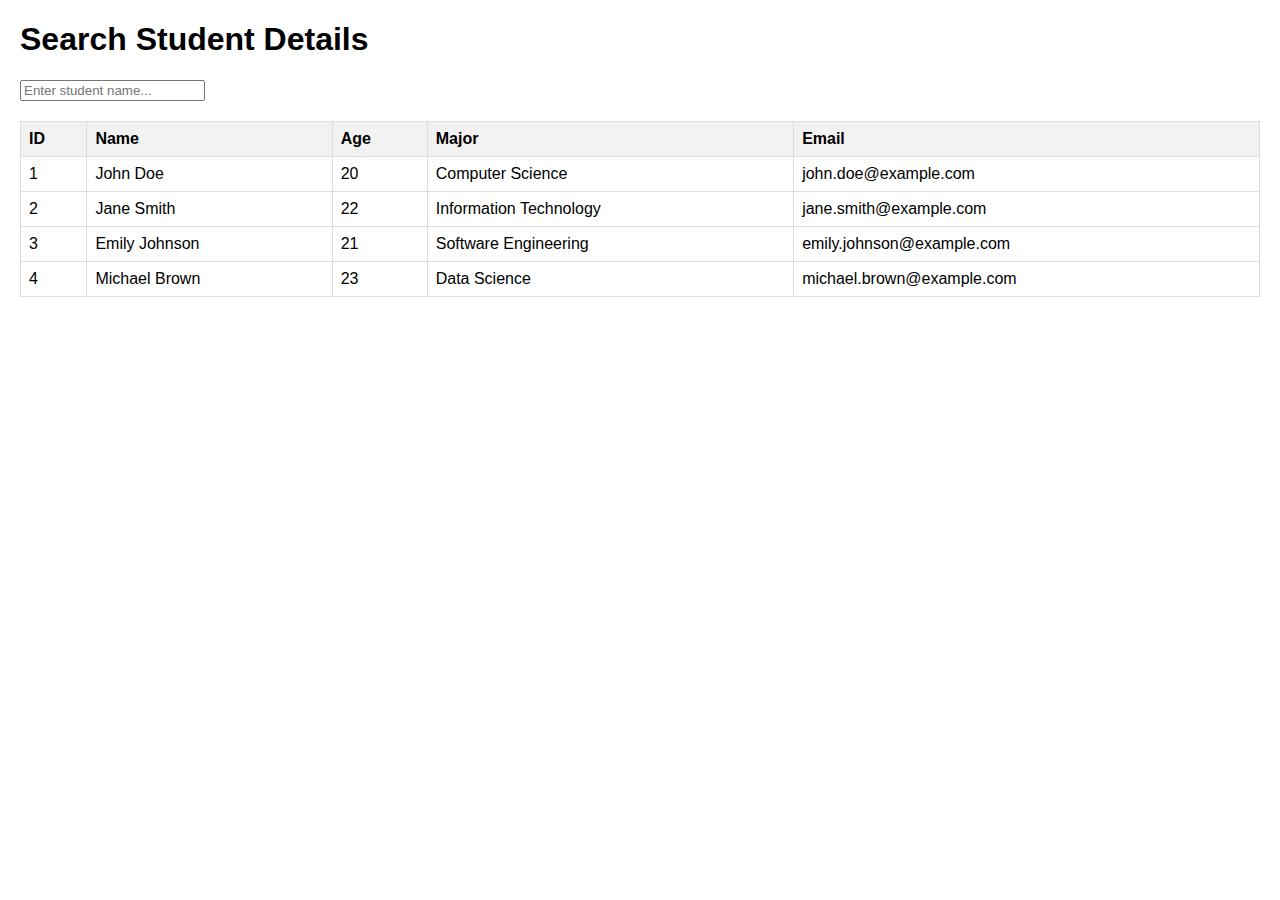
<file: index.html>
<!DOCTYPE html>
<html lang="en">
<head>
    <meta charset="UTF-8">
    <meta name="viewport" content="width=device-width, initial-scale=1.0">
    <title>Student Search</title>
    <style>
        body {
            font-family: Arial, sans-serif;
            margin: 20px;
        }
        table {
            width: 100%;
            border-collapse: collapse;
            margin-top: 20px;
        }
        th, td {
            border: 1px solid #ddd;
            padding: 8px;
            text-align: left;
        }
        th {
            background-color: #f2f2f2;
        }
    </style>
</head>
<body>
    <h1>Search Student Details</h1>
    <input type="text" id="searchInput" placeholder="Enter student name..." onkeyup="searchStudents()">
    <table id="studentTable">
        <thead>
            <tr>
                <th>ID</th>
                <th>Name</th>
                <th>Age</th>
                <th>Major</th>
                <th>Email</th>
            </tr>
        </thead>
        <tbody id="studentBody">
            <!-- Student details will be populated here -->
        </tbody>
    </table>

    <script>
        const students = [
            { id: 1, name: "John Doe", age: 20, major: "Computer Science", email: "john.doe@example.com" },
            { id: 2, name: "Jane Smith", age: 22, major: "Information Technology", email: "jane.smith@example.com" },
            { id: 3, name: "Emily Johnson", age: 21, major: "Software Engineering", email: "emily.johnson@example.com" },
            { id: 4, name: "Michael Brown", age: 23, major: "Data Science", email: "michael.brown@example.com" }
        ];

        function displayStudents(studentList) {
            const studentBody = document.getElementById('studentBody');
            studentBody.innerHTML = ''; // Clear previous results
            studentList.forEach(student => {
                const row = document.createElement('tr');
                row.innerHTML = `
                    <td>${student.id}</td>
                    <td>${student.name}</td>
                    <td>${student.age}</td>
                    <td>${student.major}</td>
                    <td>${student.email}</td>
                `;
                studentBody.appendChild(row);
            });
        }

        function searchStudents() {
            const input = document.getElementById('searchInput').value.toLowerCase();
            const filteredStudents = students.filter(student => student.name.toLowerCase().includes(input));
            displayStudents(filteredStudents);
        }

        // Initial display of all students
        displayStudents(students);
    </script>
</body>
</html>
</file>
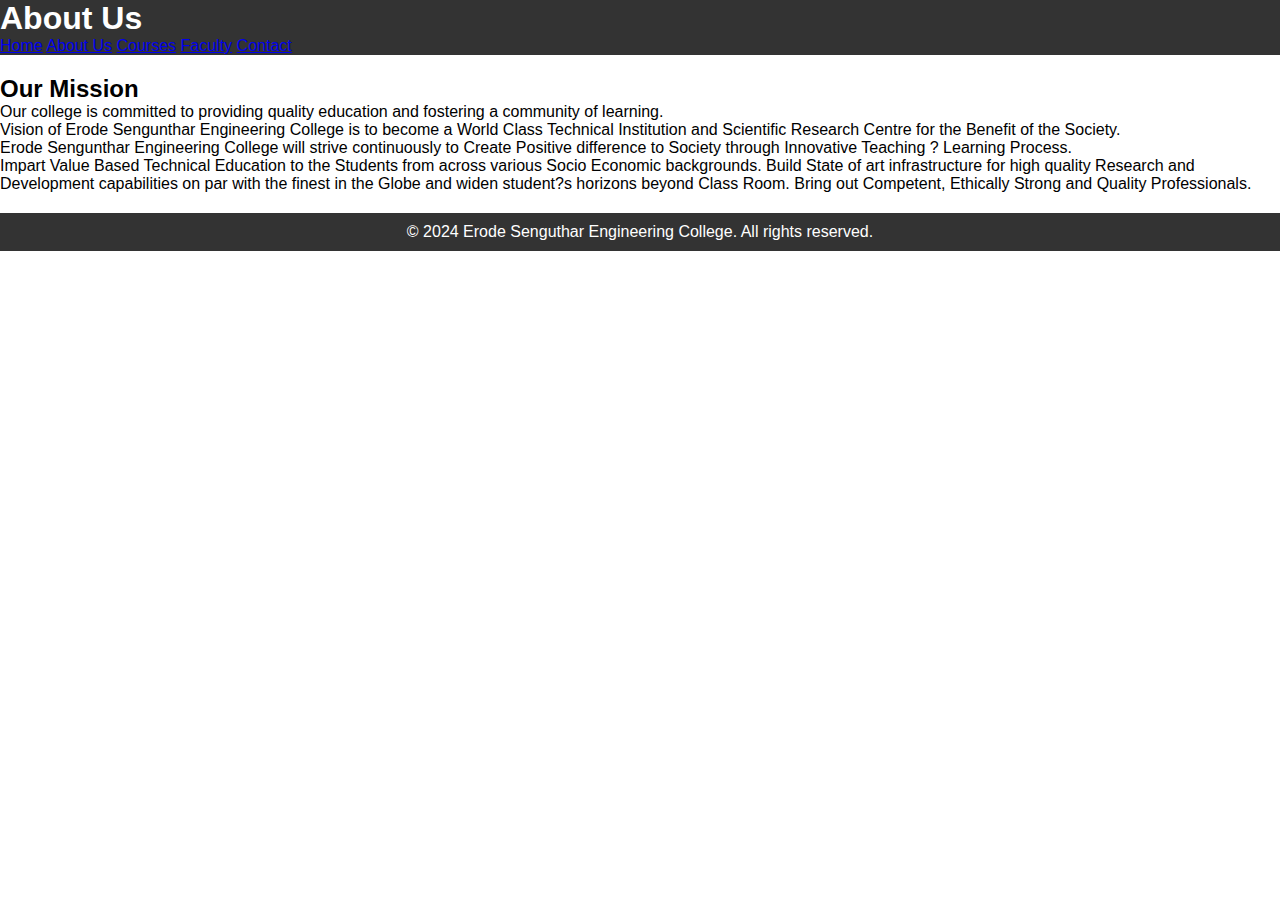
<file: about.html>
<!DOCTYPE html>
<html lang="en">
<head>
    <meta charset="UTF-8">
    <meta name="viewport" content="width=device-width, initial-scale=1.0">
    <title>About Us - My College</title>
    <link rel="stylesheet" href="styles.css">
</head>
<body>
    <header>
        <h1>About Us</h1>
        <nav>
            <a href="index.html">Home</a>
            <a href="about.html">About Us</a>
            <a href="courses.html">Courses</a>
            <a href="faculty.html">Faculty</a>
            <a href="contact.html">Contact</a>
        </nav>
    </header>

    <section>
        <h2>Our Mission</h2>
            <p>Our college is committed to providing quality education and fostering a community of learning.</p>
            <p>Vision of Erode Sengunthar Engineering College is to become a World Class Technical Institution and Scientific Research Centre for the Benefit of the Society.
            </p> 
            <p>
            Erode Sengunthar Engineering College will strive continuously to
            
            Create Positive difference to Society through Innovative Teaching ? Learning Process.</p>

            <p>
            Impart Value Based Technical Education to the Students from across various Socio Economic backgrounds.
            
            Build State of art infrastructure for high quality Research and Development capabilities on par with the finest in the Globe and widen student?s horizons beyond Class Room.
            
            Bring out Competent, Ethically Strong and Quality Professionals.
            
            </p>
    </section>

    <footer>
        <p>&copy; 2024 Erode Senguthar Engineering College. All rights reserved.</p>
    </footer>
</body>
</html>
</file>
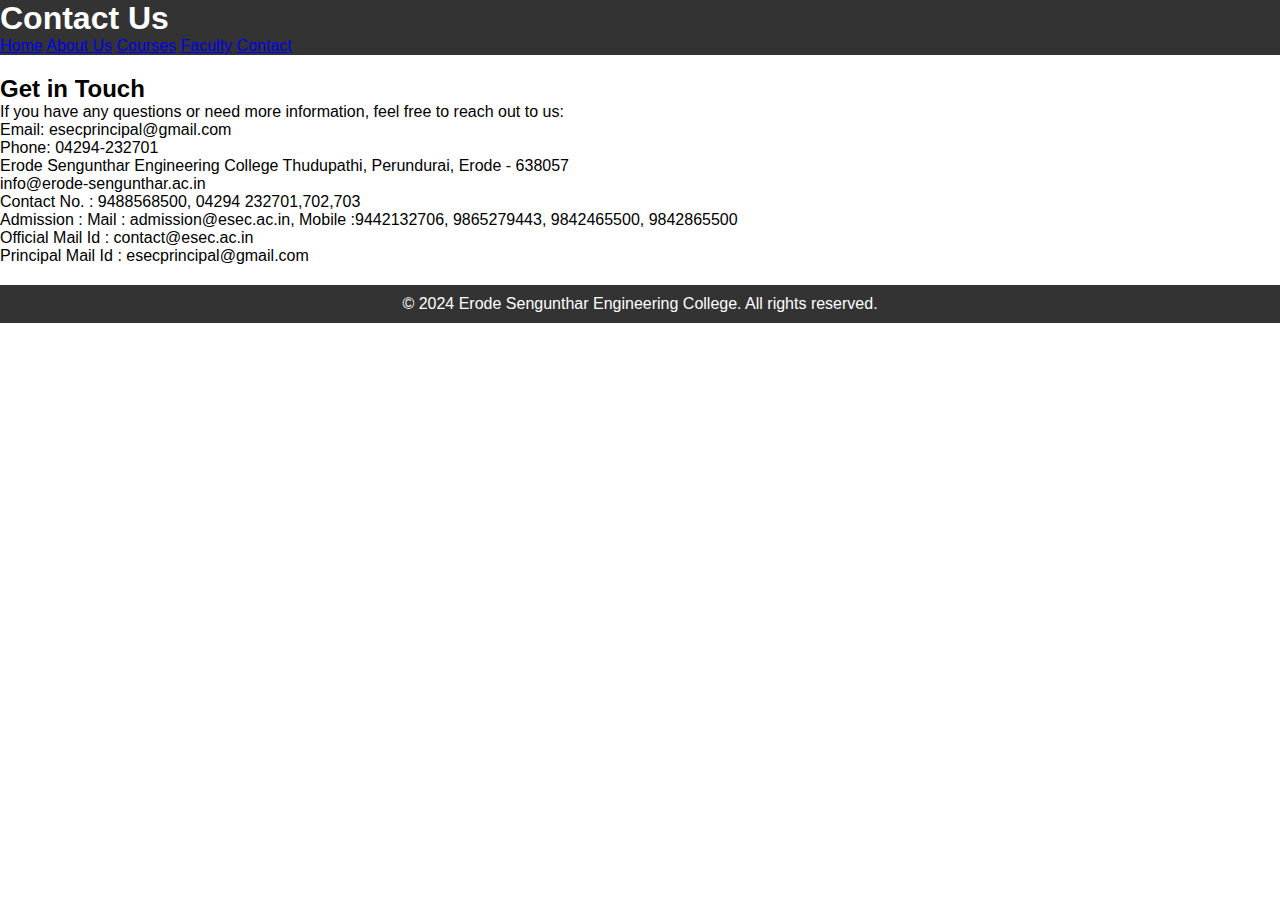
<file: contact.html>
<!DOCTYPE html>
<html lang="en">
<head>
    <meta charset="UTF-8">
    <meta name="viewport" content="width=device-width, initial-scale=1.0">
    <title>Contact Us - My College</title>
    <link rel="stylesheet" href="styles.css">
</head>
<body>
    <header>
        <h1>Contact Us</h1>
        <nav>
            <a href="index.html">Home</a>
            <a href="about.html">About Us</a>
            <a href="courses.html">Courses</a>
            <a href="faculty.html">Faculty</a>
            <a href="contact.html">Contact</a>
        </nav>
    </header>

    <section>
        <h2>Get in Touch</h2>
        <p>If you have any questions or need more information, feel free to reach out to us:</p>
        <p>Email: esecprincipal@gmail.com</p>
        <p>Phone: 04294-232701</p>
        <p>Erode Sengunthar Engineering College

            Thudupathi, Perundurai, Erode - 638057
            
            <p>info@erode-sengunthar.ac.in</p>
            
           <p> Contact No. : 9488568500, 04294 232701,702,703</p>
            
           <p> Admission : Mail : admission@esec.ac.in, Mobile :9442132706, 9865279443, 9842465500, 9842865500</p>
            
           <p> Official Mail Id : contact@esec.ac.in</p>
            
            <p>Principal Mail Id : esecprincipal@gmail.com</p>
    </section>

    <footer>
        <p>&copy; 2024 Erode Sengunthar Engineering College. All rights reserved.</p>
    </footer>
</body>
</html>
</file>
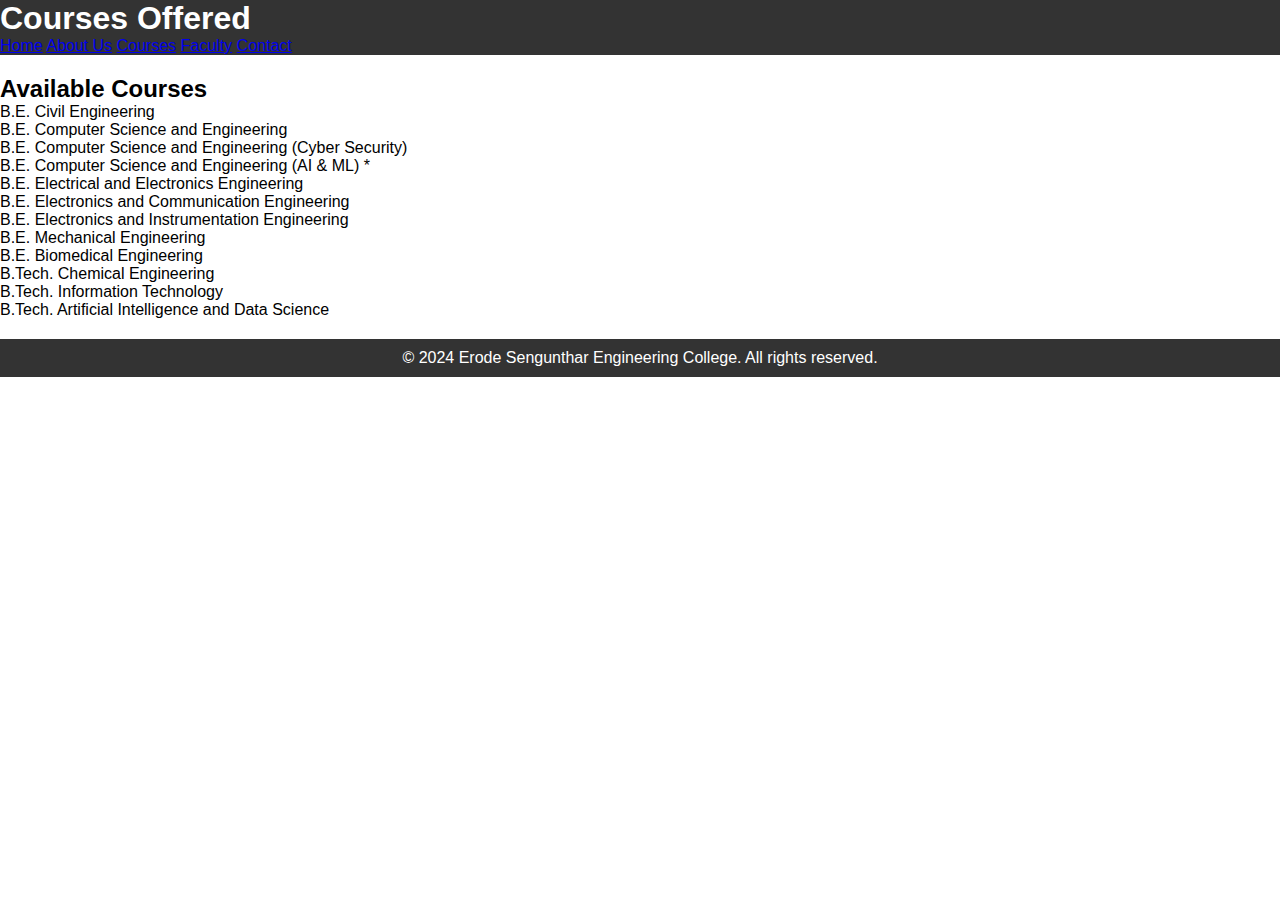
<file: courses.html>
<!DOCTYPE html>
<html lang="en">
<head>
    <meta charset="UTF-8">
    <meta name="viewport" content="width=device-width, initial-scale=1.0">
    <title>Courses - My College</title>
    <link rel="stylesheet" href="styles.css">
</head>
<body>
    <header>
        <h1>Courses Offered</h1>
        <nav>
            <a href="index.html">Home</a>
            <a href="about.html">About Us</a>
            <a href="courses.html">Courses</a>
            <a href="faculty.html">Faculty</a>
            <a href="contact.html">Contact</a>
        </nav>
    </header>

    <section>
        <h2>Available Courses</h2>
        <ul>
            <li>B.E. Civil Engineering</li>
            <li>B.E. Computer Science and Engineering</li>
            <li> B.E. Computer Science and Engineering (Cyber Security)</li>  
            <li>  B.E. Computer Science and Engineering (AI & ML)  *</li>
            <li>B.E. Electrical and Electronics Engineering</li>
            <li>B.E. Electronics and Communication Engineering</li>
            <li>B.E. Electronics and Instrumentation Engineering</li>
            <li>B.E. Mechanical Engineering</li>
            <li> B.E. Biomedical Engineering</li>
            <li>B.Tech. Chemical Engineering</li>
            <li>B.Tech. Information Technology</li>
            <li> B.Tech.  Artificial Intelligence  and Data Science</li>
              
        </ul>
    </section>

    <footer>
        <p>&copy; 2024 Erode Sengunthar Engineering College. All rights reserved.</p>
    </footer>
</body>
</html>
</file>
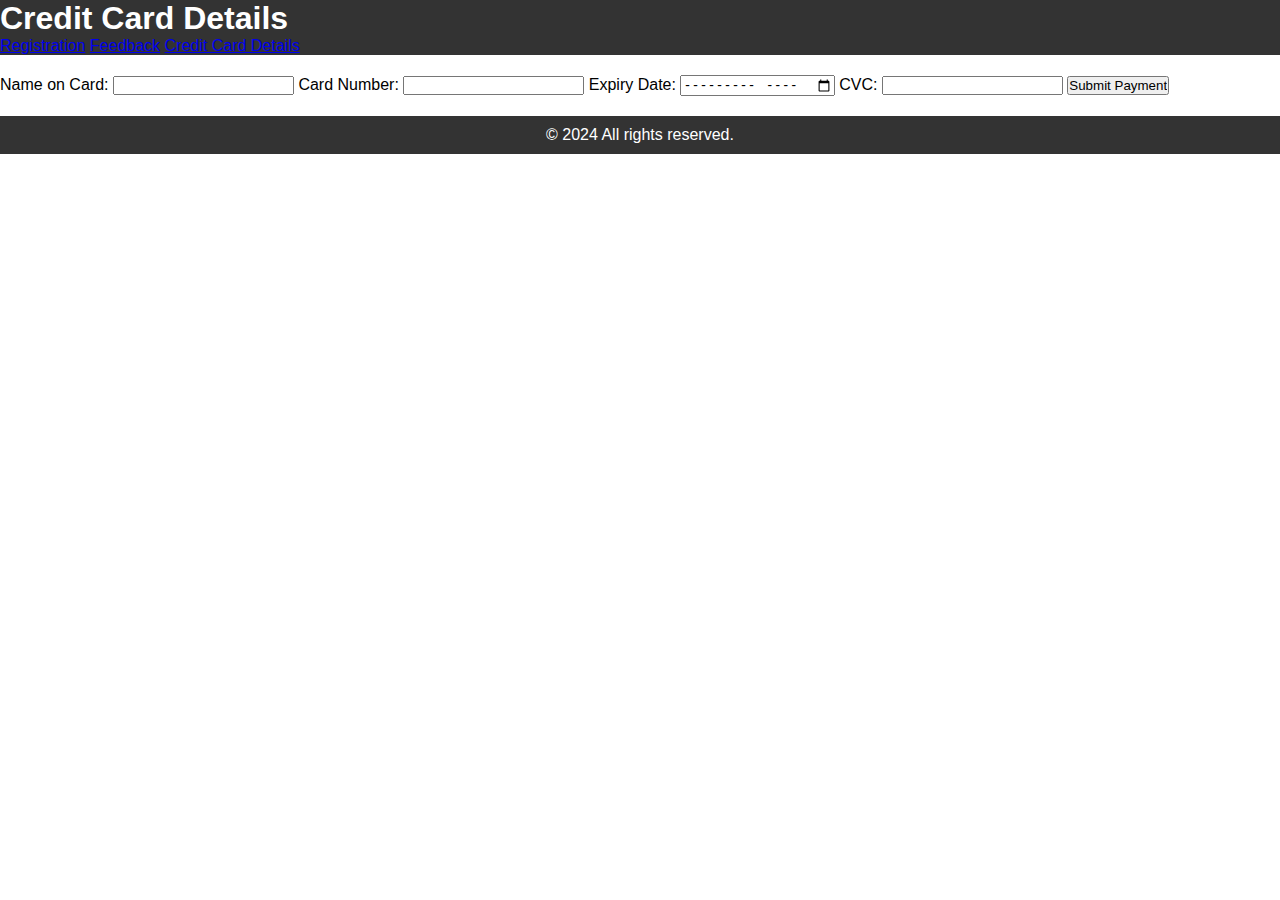
<file: creditcard.html>
<!DOCTYPE html>
<html lang="en">
<head>
    <meta charset="UTF-8">
    <meta name="viewport" content="width=device-width, initial-scale=1.0">
    <title>Credit Card Details</title>
    <link rel="stylesheet" href="styles.css">
</head>
<body>
    <header>
        <h1>Credit Card Details</h1>
        <nav>
            <a href="registration.html">Registration</a>
            <a href="feedback.html">Feedback</a>
            <a href="creditcard.html">Credit Card Details</a>
        </nav>
    </header>

    <section>
        <form action="#" method="post">
            <label for="ccName">Name on Card:</label>
            <input type="text" id="ccName" name="ccName" required>
            
            <label for="ccNumber">Card Number:</label>
            <input type="text" id="ccNumber" name="ccNumber" required pattern="\d{16}" title="Please enter a valid 16-digit card number.">
            
            <label for="ccExpiry">Expiry Date:</label>
            <input type="month" id="ccExpiry" name="ccExpiry" required>
            
            <label for="ccCVC">CVC:</label>
            <input type="text" id="ccCVC" name="ccCVC" required pattern="\d{3}" title="Please enter a valid 3-digit CVC.">
            
            <input type="submit" value="Submit Payment">
        </form>
    </section>

    <footer>
        <p>&copy; 2024 All rights reserved.</p>
    </footer>
</body>
</html>
</file>
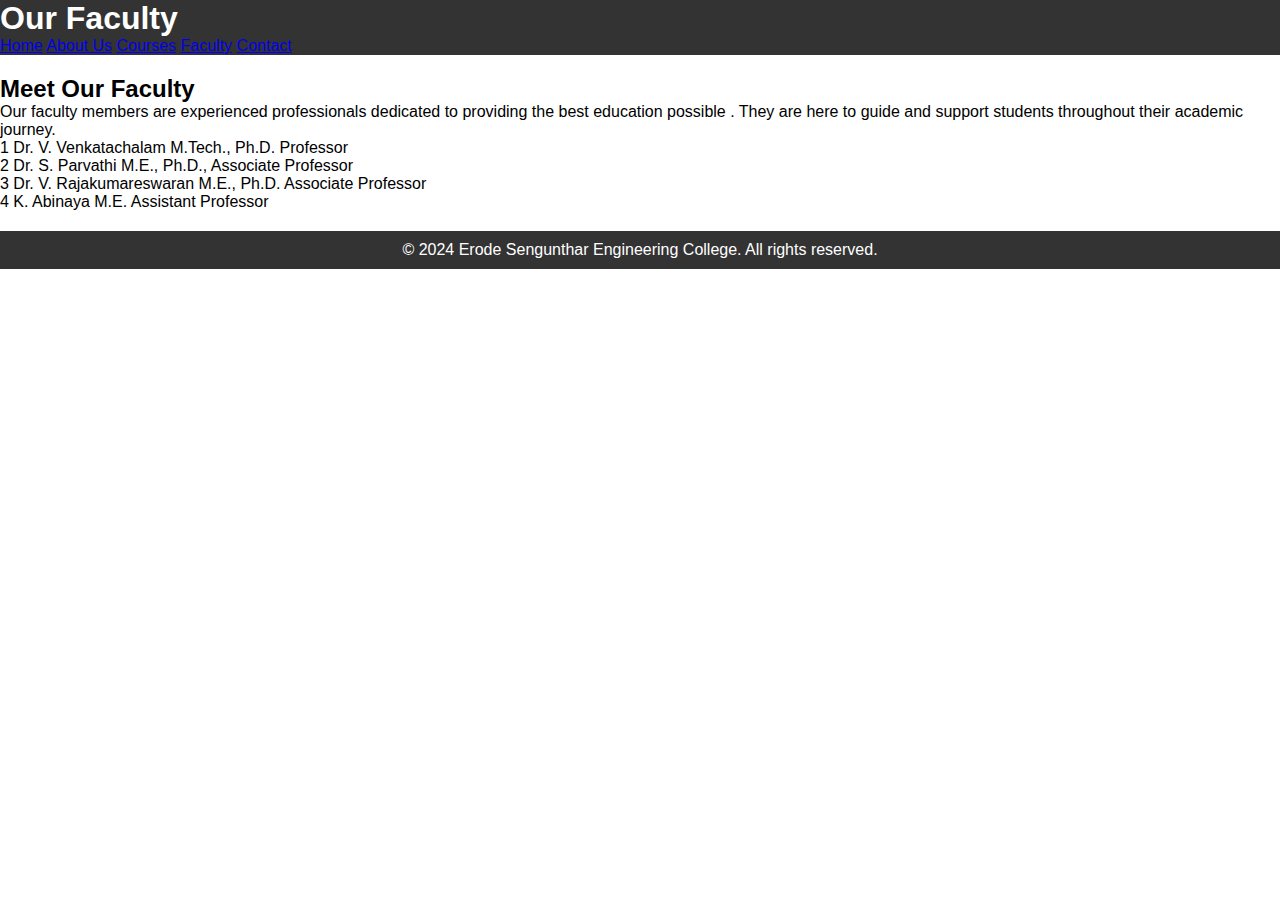
<file: faculty.html>
<!DOCTYPE html>
<html lang="en">
<head>
    <meta charset="UTF-8">
    <meta name="viewport" content="width=device-width, initial-scale=1.0">
    <title>Faculty - My College</title>
    <link rel="stylesheet" href="styles.css">
</head>
<body>
    <header>
        <h1>Our Faculty</h1>
        <nav>
            <a href="index.html">Home</a>
            <a href="about.html">About Us</a>
            <a href="courses.html">Courses</a>
            <a href="faculty.html">Faculty</a>
            <a href="contact.html">Contact</a>
        </nav>
    </header>

    <section>
        <h2>Meet Our Faculty</h2>
        <p>Our faculty members are experienced professionals dedicated to providing the best education possible . They are here to guide and support students throughout their academic journey.</p>
        <ul>
            <li>1	Dr. V. Venkatachalam	M.Tech., Ph.D.	Professor
            <li>2	Dr. S. Parvathi	M.E., Ph.D.,	Associate Professor</li>
            <li> 3	Dr. V. Rajakumareswaran	M.E., Ph.D.	Associate Professor</li>
            <li>4	K. Abinaya	M.E.	Assistant Professor</li>
        
        </ul>
   
   
    </section>

    <footer>
        <p>&copy; 2024 Erode Sengunthar Engineering College. All rights reserved.</p>
    </footer>
</body>
</html>
</file>
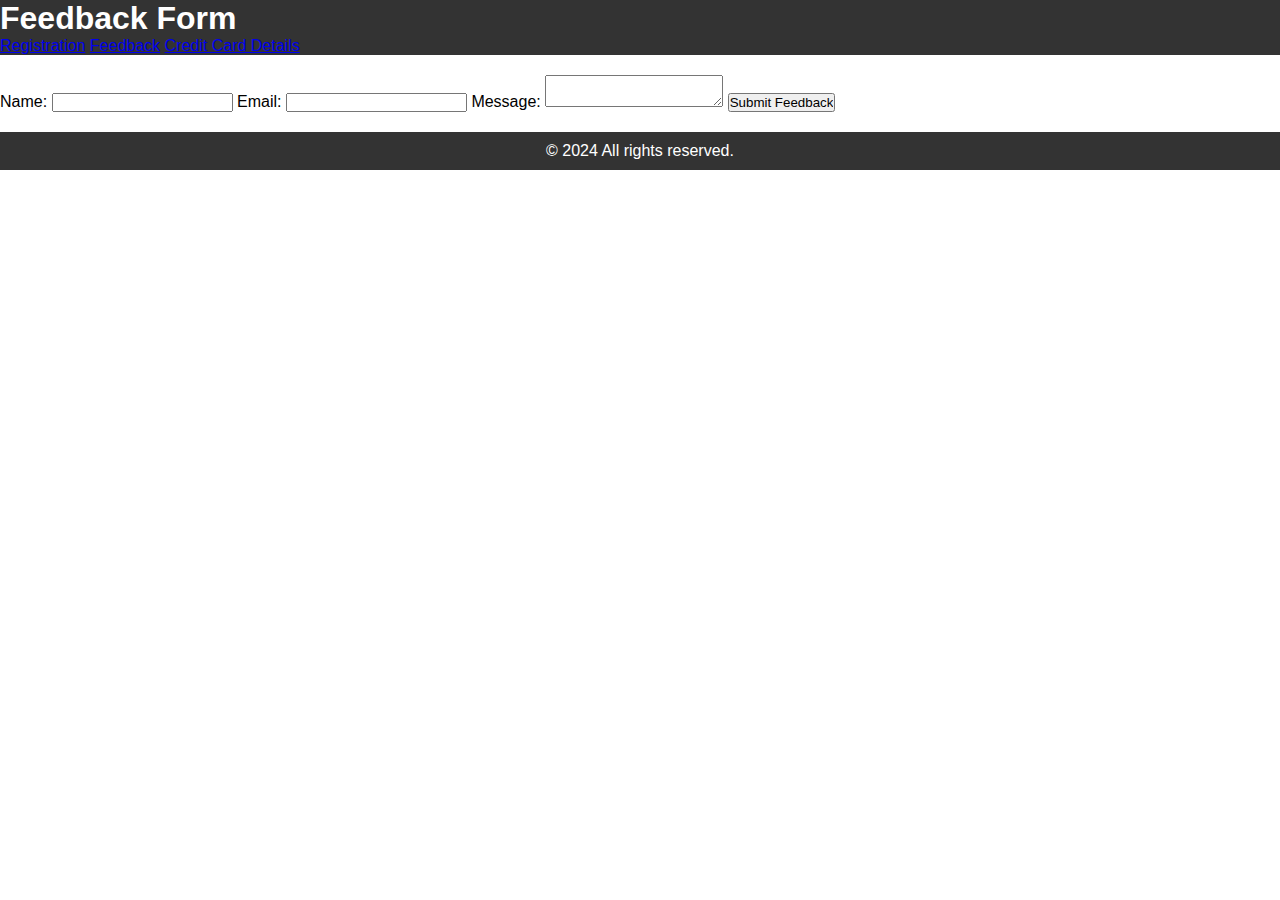
<file: feedback.html>
<!DOCTYPE html>
<html lang="en">
<head>
    <meta charset="UTF-8">
    <meta name="viewport" content="width=device-width, initial-scale=1.0">
    <title>Feedback Form</title>
    <link rel="stylesheet" href="styles.css">
</head>
<body>
    <header>
        <h1>Feedback Form</h1>
        <nav>
            <a href="registration.html">Registration</a>
            <a href="feedback.html">Feedback</a>
            <a href="creditcard.html">Credit Card Details</a>
        </nav>
    </header>

    <section>
        <form action="#" method="post">
            <label for="feedbackName">Name:</label>
            <input type="text" id="feedbackName" name="name" required>
            
            <label for="feedbackEmail">Email:</label>
            <input type="email" id="feedbackEmail" name="email" required>
            
            <label for="feedbackMessage">Message:</label>
            <textarea id="feedbackMessage" name="message" required></textarea>
            
            <input type="submit" value="Submit Feedback">
        </form>
    </section>

    <footer>
        <p>&copy; 2024 All rights reserved.</p>
    </footer>
</body>
</html>
</file>
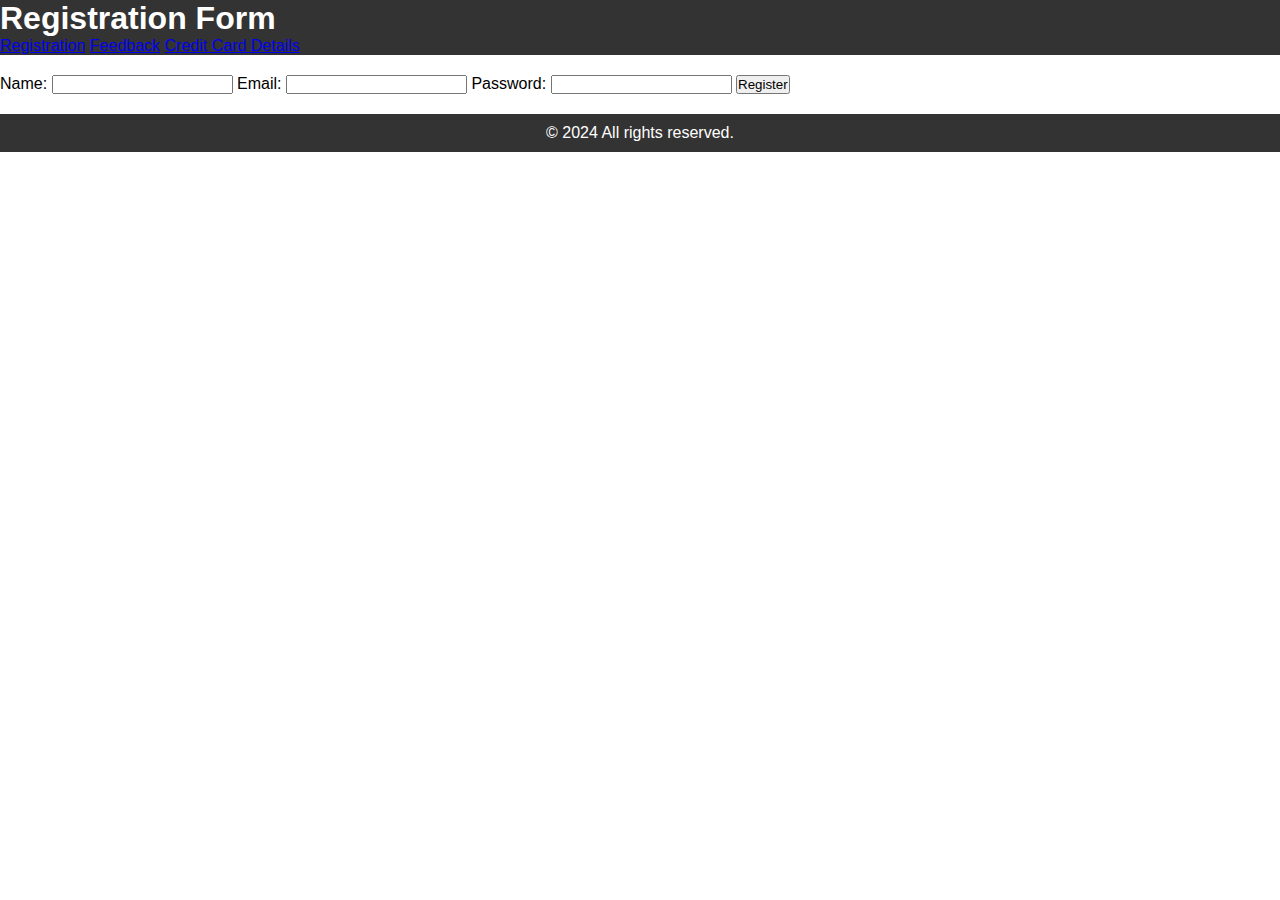
<file: registration.html>
<!DOCTYPE html>
<html lang="en">
<head>
    <meta charset="UTF-8">
    <meta name="viewport" content="width=device-width, initial-scale=1.0">
    <title>Registration Form</title>
    <link rel="stylesheet" href="styles.css">
</head>
<body>
    <header>
        <h1>Registration Form</h1>
        <nav>
            <a href="registration.html">Registration</a>
            <a href="feedback.html">Feedback</a>
            <a href="creditcard.html">Credit Card Details</a>
        </nav>
    </header>

    <section>
        <form action="#" method="post">
            <label for="regName">Name:</label>
            <input type="text" id="regName" name="name" required>
            
            <label for="regEmail">Email:</label>
            <input type="email" id="regEmail" name="email" required>
            
            <label for="regPassword">Password:</label>
            <input type="password" id="regPassword" name="password" required minlength="6">
            
            <input type="submit" value="Register">
        </form>
    </section>

    <footer>
        <p>&copy; 2024 All rights reserved.</p>
    </footer>
</body>
</html>
</file>
<file: styles.css>
* {
    margin: 0;
    padding: 0;
    box-sizing: border-box;
}

body {
    font-family: Arial, sans-serif;
}

header {
    background-color: #333;
    color: white;
}

.navbar {
    display: flex;
    justify-content: space-between;
    align-items: center;
    padding: 15px 20px;
}

.logo h1 {
    font-size: 24px;
}

.nav-links {
    list-style: none;
    display: flex;
}

.nav-links li {
    margin: 0 15px;
}

.nav-links a {
    color: white;
    text-decoration: none;
    font-size: 18px;
}

.nav-links a:hover {
    text-decoration: underline;
}

main {
    padding: 20px;
}

section {
    margin: 20px 0;
}

footer {
    text-align: center;
    padding: 10px 0;
    background-color: #333;
    color: white;
}
</file>
